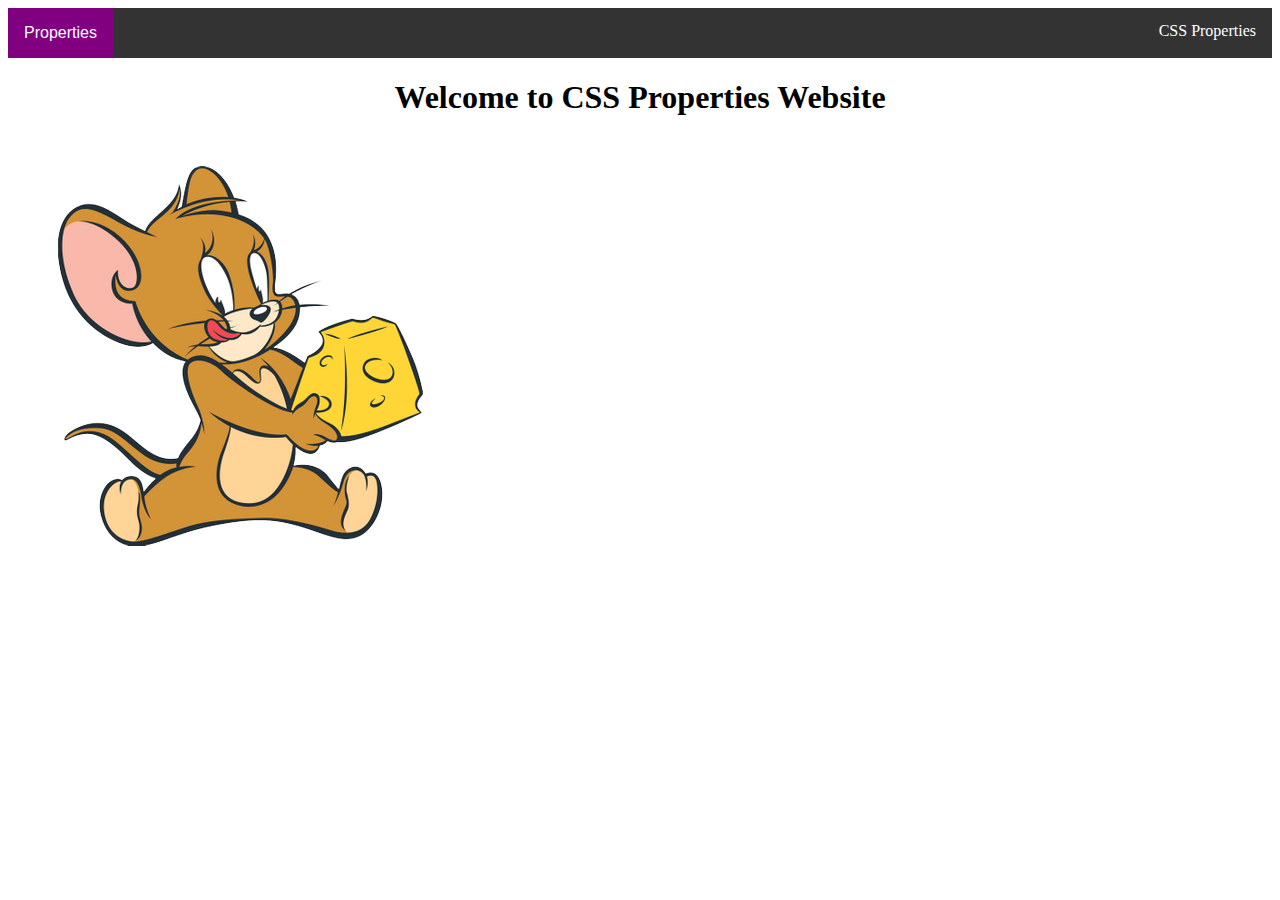
<file: index.html>
<!DOCTYPE html>
<html lang="en">
<head>
    <meta charset="UTF-8">
    <meta http-equiv="X-UA-Compatible" content="IE=edge">
    <meta name="viewport" content="width=device-width, initial-scale=1.0">
    <link rel="stylesheet" href="mystyle.css">
    <title>Home</title>
</head>
<body>

    <!-- Navigation Bar -->
    
    <ul>
        <li style="float:right"><a href="index.html">CSS Properties</a></li>
        <div class="dropdown">
            <button class="dropbtn">Properties</button>
            <div class="dropdown-content">
                <a href="prop1.html">Text properties</a>
                <a href="prop2.html">Background and Borders</a>
                <a href="prop3.html">Padding and Tables</a>
            </div>
        </div>
    </ul>

    <h1 class='center'>Welcome to CSS Properties Website</h1>
    <div class="animation"></div>

</body>
</html>
</file>
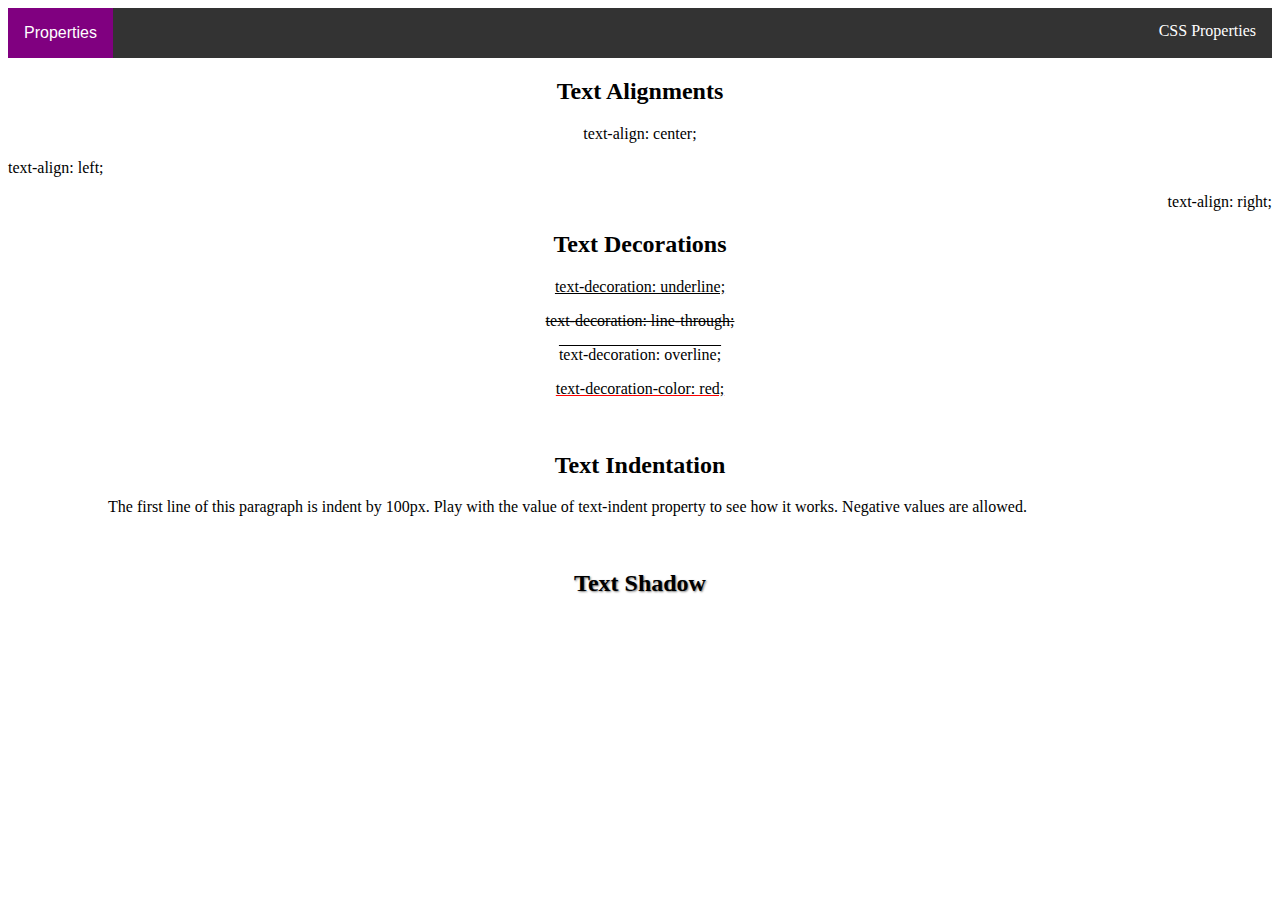
<file: prop1.html>
<!DOCTYPE html>
<html lang="en">
<head>
    <meta charset="UTF-8">
    <meta http-equiv="X-UA-Compatible" content="IE=edge">
    <meta name="viewport" content="width=device-width, initial-scale=1.0">
    <link rel="stylesheet" href="mystyle.css">
    <title>Properties</title>
</head>
<body>

    <!-- Navigation Bar -->
    
    <ul>
        <li style="float:right"><a href="index.html">CSS Properties</a></li>
        <div class="dropdown">
            <button class="dropbtn">Properties</button>
            <div class="dropdown-content">
                <a href="prop1.html">Text properties</a>
                <a href="prop2.html">Background and Borders</a>
                <a href="prop3.html">Padding and Tables</a>
            </div>
        </div>
    </ul>

    <h2 class='center'>Text Alignments</h2>

    <p class='center'>text-align: center;</p>
    <p class='left'>text-align: left;</p>
    <p class='right'>text-align: right;</p>

    <h2 class='center'>Text Decorations</h2>

    <p class='underline'>text-decoration: underline;</p>
    <p class='linethrough'>text-decoration: line-through;</p>
    <p class='overline'>text-decoration: overline;</p>
    <p class='decolor'>text-decoration-color: red;</p>

    <br><h2 class='center'>Text Indentation</h2>

    <p class='indent'>The first line of this paragraph is indent by 100px. Play with the value of text-indent property to see how it works. Negative values are allowed.</p>

    <br><h2 class='shadow'>Text Shadow</h2>


</body>
</html>
</file>
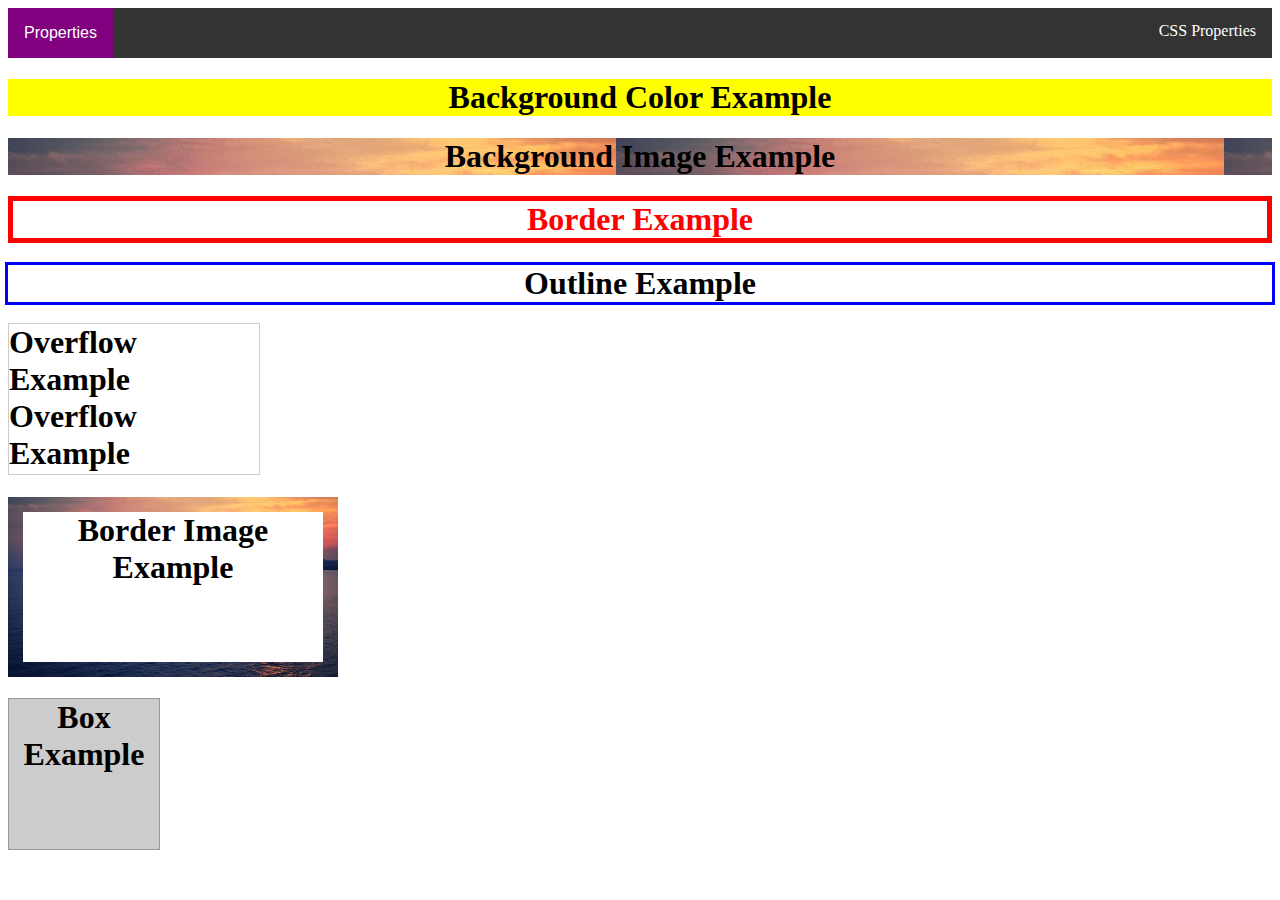
<file: prop2.html>
<!DOCTYPE html>
<html lang="en">
<head>
    <meta charset="UTF-8">
    <meta http-equiv="X-UA-Compatible" content="IE=edge">
    <meta name="viewport" content="width=device-width, initial-scale=1.0">
    <link rel="stylesheet" href="mystyle.css">
    <title>Properties</title>
</head>
<body>

    <!-- Navigation Bar -->
    
    <ul>
        <li style="float:right"><a href="index.html">CSS Properties</a></li>
        <div class="dropdown">
            <button class="dropbtn">Properties</button>
            <div class="dropdown-content">
                <a href="prop1.html">Text properties</a>
                <a href="prop2.html">Background and Borders</a>
                <a href="prop3.html">Padding and Tables</a>
            </div>
        </div>
    </ul>

    <h1 class='backgroundColor'>Background Color Example</h1>

    <div class='backgroundImage'><h1>Background Image Example</h1></div>

    <h1 class='border'>Border Example</h1>

    <h1 class='outline'>Outline Example</h1>

    <h1 class='overflow'>Overflow Example Overflow Example Overflow Example Overflow Example Overflow Example</h1>

    <div class='center'><h1 class='borderImage'>Border Image Example</h1>
    <h1 class='box'>Box Example</h1></div>

</body>
</html>
</file>
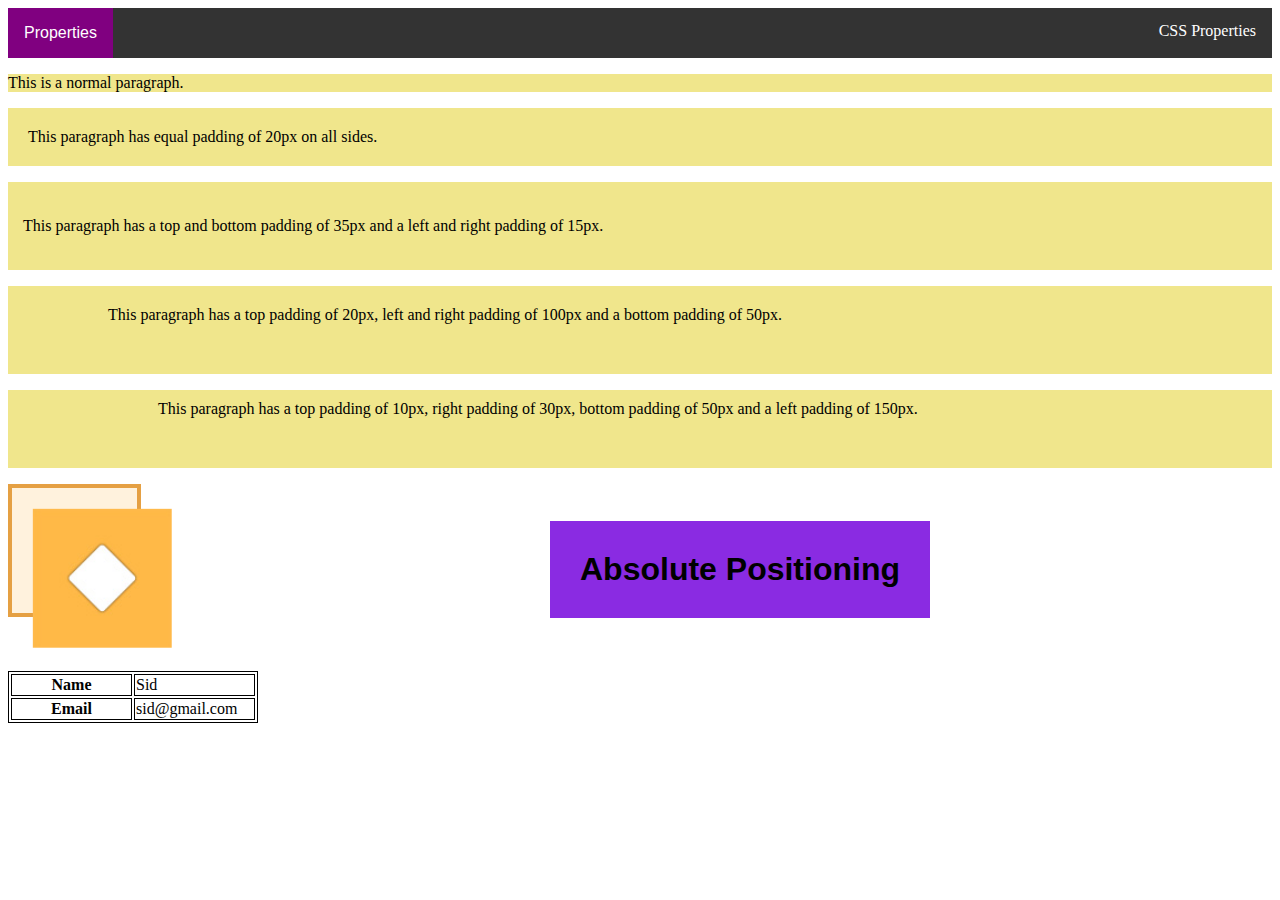
<file: prop3.html>
<!DOCTYPE html>
<html lang="en">
<head>
    <meta charset="UTF-8">
    <meta http-equiv="X-UA-Compatible" content="IE=edge">
    <meta name="viewport" content="width=device-width, initial-scale=1.0">
    <link rel="stylesheet" href="mystyle.css">
    <title>Properties</title>
</head>
<body>

    <!-- Navigation Bar -->
    
    <ul>
        <li style="float:right"><a href="index.html">CSS Properties</a></li>
        <div class="dropdown">
            <button class="dropbtn">Properties</button>
            <div class="dropdown-content">
                <a href="prop1.html">Text properties</a>
                <a href="prop2.html">Background and Borders</a>
                <a href="prop3.html">Padding and Tables</a>
            </div>
        </div>
    </ul>

    <p class="padding">This is a normal paragraph.</p>
    <p class="one">This paragraph has equal padding of 20px on all sides.</p>
    <p class="two">This paragraph has a top and bottom padding of 35px and a left and right padding of 15px.</p>
    <p class="three">This paragraph has a top padding of 20px, left and right padding of 100px and a bottom padding of 50px.</p>
    <p class="four">This paragraph has a top padding of 10px, right padding of 30px, bottom padding of 50px and a left padding of 150px.</p>

    <div class="container">
        <img src="diamond.jpg" class="transformed">
    </div>

    <h1 class='position'>Absolute Positioning</h1>

    <br><br><br>
    <table class="auto">
        <tr>
            <th>Name</th>
            <td>Sid</td>
        </tr>
        <tr>
            <th>Email</th>
            <td>sid@gmail.com</td>
        </tr>
    </table>

</body>
</html>
</file>
<file: mystyle.css>
ul {
    list-style-type: none;
    margin: 0;
    padding: 0;
    background-color: #333;
    }

li {
    float: left;
    }

li a {
    display: block;
    color: white;
    text-align: center;
    padding: 14px 16px;
    text-decoration: none;
    }

li a:hover {
    background-color: #111;
    }

.dropbtn {
    background-color: purple;
    color: white;
    padding: 16px;
    font-size: 16px;
    border: none;
    cursor: pointer;
    }

/* The container <div> - needed to position the dropdown content */
.dropdown {
    position: relative;
    display: inline-block;
    }
/* Dropdown Content (Hidden by Default) */
.dropdown-content {
    display: none;
    position: absolute;
    background-color: #f9f9f9;
    min-width: 160px;
    box-shadow: 0px 8px 16px 0px rgba(0,0,0,0.2);
    z-index: 1;
}

/* Links inside the dropdown */
.dropdown-content a {
    color: black;
    padding: 12px 16px;
    text-decoration: none;
    display: block;
}

/* Change color of dropdown links on hover */
.dropdown-content a:hover {background-color: #f1f1f1}

/* Show the dropdown menu on hover */
.dropdown:hover .dropdown-content {
    display: block;
}

.animation {
    width: 400px;
    height: 500px;
	margin: 50px;
    background: url("jerry.png") no-repeat;
    position: relative;
    animation: moveit 2s linear 0s infinite alternate;
}

/* Standard syntax */
@keyframes moveit {
    from {left: 0;}
    to {left: 65%;}
}

/* Properties used in prop1.html */
.center {
    text-align: center;
} 

.left {
    text-align: left;
}

.right {
    text-align: right;
}

.underline {
    text-align: center;
    text-decoration: underline;
}
.linethrough{
    text-align: center;
    text-decoration: line-through;
}
.overline {
    text-align: center;
    text-decoration: overline;
}
.decolor{
    text-align: center;
    text-decoration: underline;
    text-decoration-color: red;
}

.shadow{
    text-align: center;
    text-shadow: 1px 1px 2px rgba(0,0,0,0.5);
}

.indent {
        text-indent: 100px;
}

/* Properties used in prop2.html */
.backgroundColor{
    text-align: center;
    background-color: yellow;
}

.backgroundImage{
    text-align: center;
    background-image: url("background.jpg");
}

.border {
    text-align: center;
    color: #ff0000;
    border: 5px solid;
}

.borderImage {
    text-align: center;
    width: 300px;
    height: 150px;
    border: 15px solid transparent;
    border-image: url("background.jpg") 30 30 round;
} 

.box{
    width: 150px;
    height: 150px;
    background: #ccc;
    border: 1px solid #999;
}

.outline{
    outline-style: solid;
    outline-color: #0000ff;
    text-align: center;
}

.overflow{ 
    width: 250px;
    height: 150px;
    border: 1px solid #cccccc;  
    overflow: scroll;
}

/* Properties used in prop3.html  */
.padding {
    background: #f0e68c;
}
.one {
    background: #f0e68c;
    padding: 20px;            
}
.two {
    background: #f0e68c;
    padding: 35px 15px;            
}
.three {
    background: #f0e68c;
    padding: 20px 100px 50px;            
} 
.four {
    background: #f0e68c;
    padding: 10px 30px 50px 150px;            
}  

.container {
    width: 125px;
    height: 125px;
    perspective: 500px;
    border: 4px solid #e5a043;
    background: #fff2dd;
}

.transformed {
        transform: translate3d(25px, 25px, 50px);
}

.position {
    position: absolute;
    top: 500px;
    left: 550px;
    padding: 30px;
    font-family: Arial, sans-serif;
    background: blueviolet;
}

table {
    width: 250px;
    border-collapse: separate;            
}
table, tr, th, td{
    border: 1px solid #000000;
}
.auto {
    table-layout: auto;
}
td{
    width: 50%;
}
</file>
